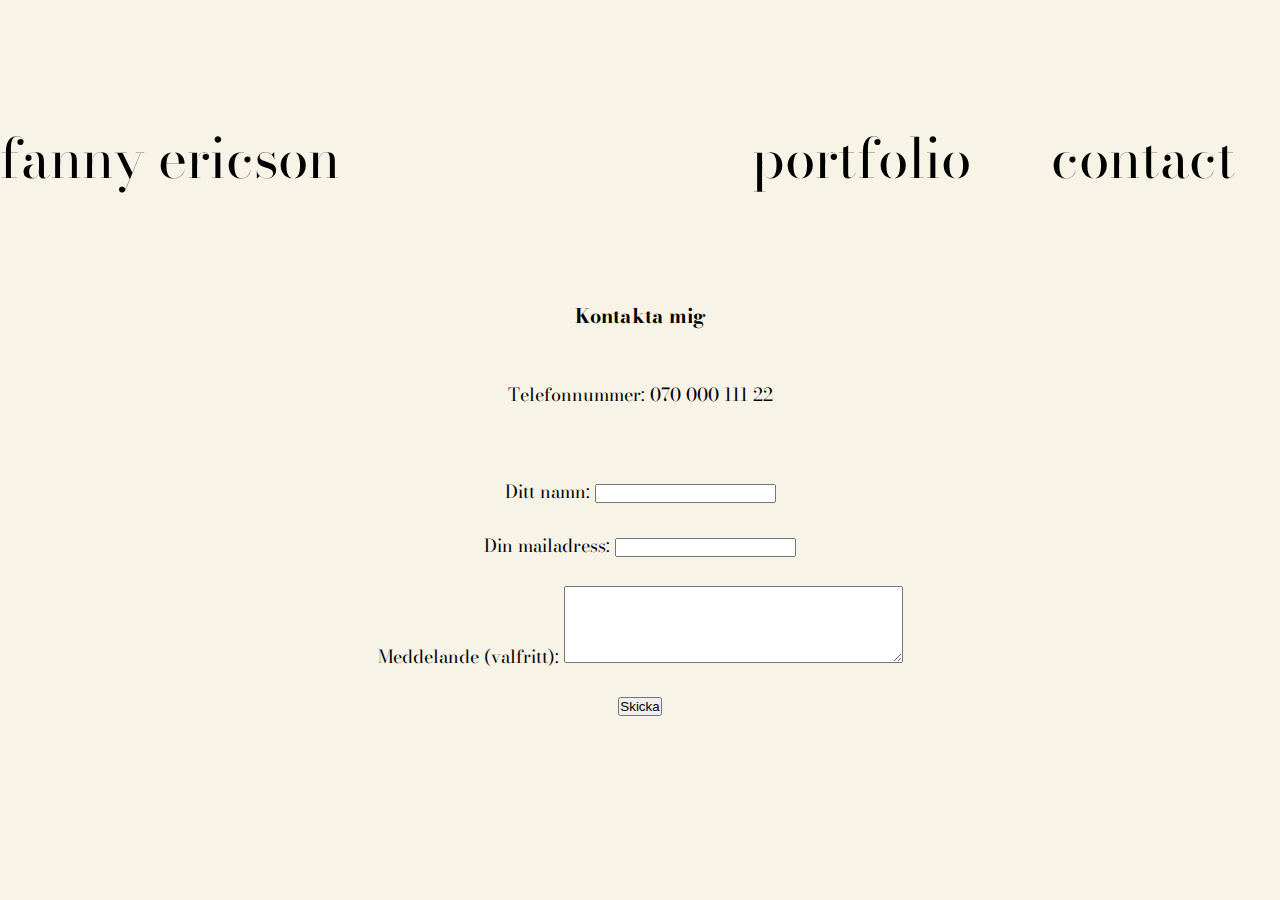
<file: contact.html>
<!DOCTYPE html>
<html lang="sv">
  <head>
    <meta charset="utf-8" />

    <meta
      name="viewport"
      content="width=device-width, initial scale=1, maximum scale=1,0"
    />

    <title>fanny ericson</title>

    <link rel="stylesheet" href="Styles/contact.css" />
    <script src="Scripts/javascript.js"></script>

  </head>

<!-- header -->

  <body>
    <div class="header" style="height: 200px">
      <a href="index.html">fanny ericson</a><br /><br />
      <nav>
        <a href="portfolio.html">portfolio</a>
        <a href="contact.html">contact</a>
      </nav>
    </div>

    <!-- main content -->
    
    <div class="kontakta">Kontakta mig</div>
        
    <div class="flex-container">
      <div>Telefonnummer: 070 000 111 22</div>
    </div>

    <form onsubmit=sendFeedback(event)>

      <div>
        <label for="name">Ditt namn:</label>
        <input type="text" id="name">
      </div>

      <br>

      <div>
         <label for="email">Din mailadress:</label>
         <input type="email" id="email">
      </div>

      <br>

      <div>
        <label for="message">Meddelande (valfritt):</label>
        <textarea id="message" cols="40" rows="5"></textarea>
      </div>

      <br>

      <input type="submit" value="Skicka">
    </form>
    <h2 id="thankyou"></h2>
  </body>
</html>
</file>
<file: Styles/contact.css>
@font-face {
    font-family: bodoni;
    src: url("../Resourses/fonts/Bodoni_Moda/BodoniModa-VariableFont_opsz\,wght.ttf");
  }
  
  .header {
    display: flex;
    background-color: #f7f3e6;
    height: 200px;
    text-align: right;
    margin-bottom: 100px;
  }
  
  .header a {
    margin-top: auto;
    margin-bottom: 0;
    text-decoration: none;
    font-size: 55px;
    color: black;
    font-family: bodoni;
    font-weight: normal;
  }
  
  nav {
    display: flex;
    justify-content: flex-end;
    align-items: flex-end;
    width: 70%;
    margin-right: 20px;
  }
  
  nav a {
    margin-left: 80px;
    text-decoration: none;
    font-size: 40px;
  }
  
  body {
    background-color: #f7f3e6;
  }
  
  .body {
    display: flex;
    flex-direction: column;
    justify-content: center;
    align-items: center;
  }

  .kontakta {

    color: #000000;
    display: flex;
    flex-direction: column;
    justify-content: center;
    align-items: center;
    font-family: bodoni;
    font-weight: bolder;
    font-size: 20px;

}    

.flex-container {

    text-decoration: none;
    color: #000000;
    display: flex;
    flex-direction: column;
    justify-content: center;
    align-items: center;
    text-decoration: none;
    margin-top: 50px;
    color: #000000;
    font-family: bodoni;
    font-weight: normal;
    font-size: 18px;

  }

form {

    padding: 70px;
    text-decoration: none;
    color: #000000;
    display: flex;
    flex-direction: column;
    justify-content: center;
    align-items: center;
    font-family: bodoni;
    font-weight: normal;
    font-size: 18px;

}
  
  * {
    margin: 0;
    padding: 0;
    box-sizing: border-box;
  }
  
  /* Mobile Styles */
  @media only screen and (max-width: 576px) {
    .header {
      align-content: center;
      height: 375px;
    }
  
    .header a {
      font-size: 40px;
      text-align: left;
      margin-left: 15px;
    }
  
    nav {
      flex-direction: column;
    }
  
    nav a {
      margin-left: 20px;
      text-decoration: none;
      color: #000000;
      font-weight: normal;
      font-size: 30px;
    }
  
    .body h1 {
      margin: 0%;
      padding: 5%;
      text-align: center;
    }
  
    .body h1 {
      margin: 0%;
      padding: 2%;
      margin-top: 30px;
    }
  
    .body p {
      margin: 0%;
      padding: 5%;
      font-size: 20px;
    }

}
</file>
